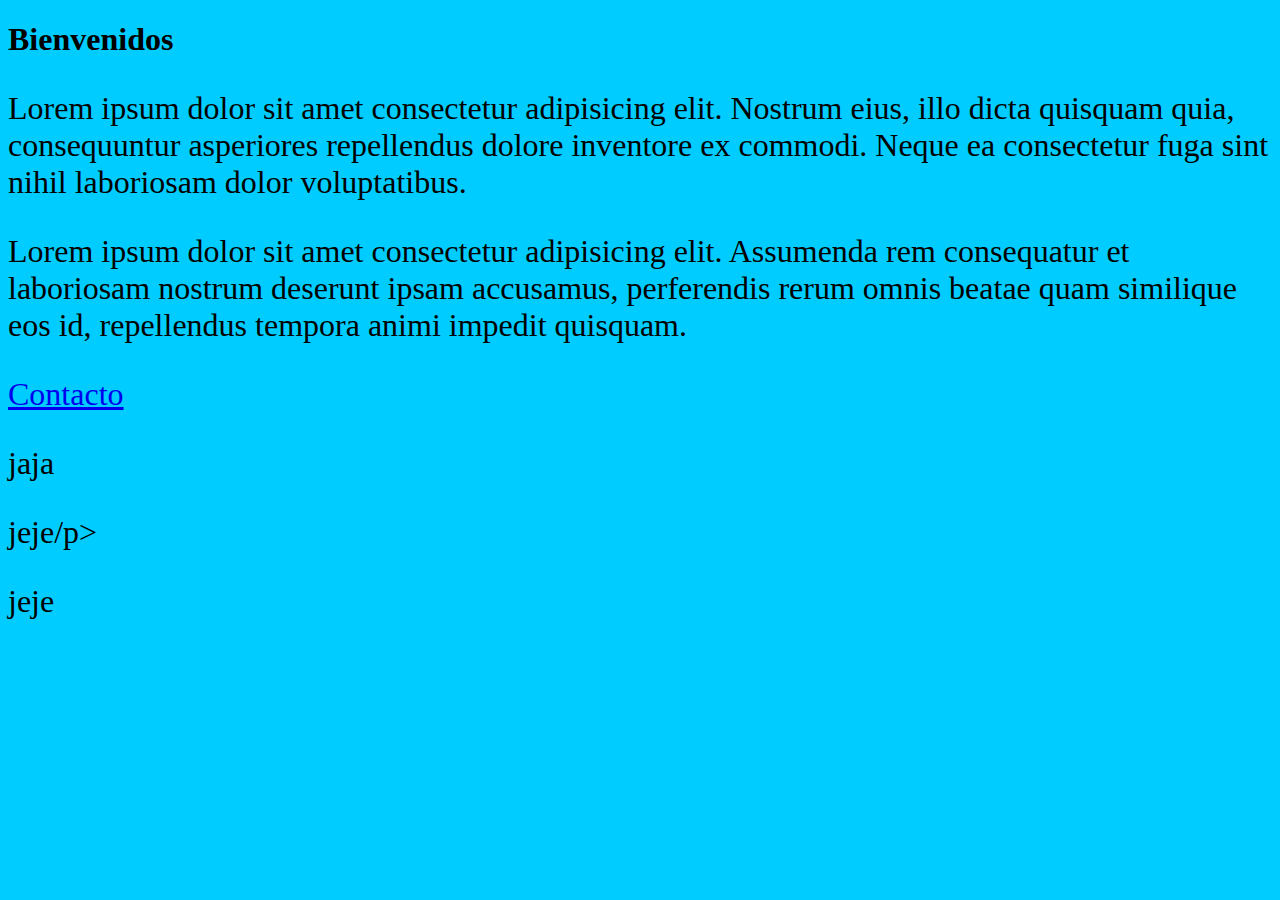
<file: index.html>
<!DOCTYPE html>
<html lang="en">
<head>
    <meta charset="UTF-8">
    <meta name="viewport" content="width=device-width, initial-scale=1.0">
    <title>Stratta</title>
    <link rel="stylesheet" href="css/style.css">
</head>
<body>

<h1>Bienvenidos</h1>



<p>Lorem ipsum dolor sit amet consectetur adipisicing elit. Nostrum eius, illo dicta quisquam quia, consequuntur asperiores repellendus dolore inventore ex commodi. Neque ea consectetur fuga sint nihil laboriosam dolor voluptatibus.</p>

<p>Lorem ipsum dolor sit amet consectetur adipisicing elit. Assumenda rem consequatur et laboriosam nostrum deserunt ipsam accusamus, perferendis rerum omnis beatae quam similique eos id, repellendus tempora animi impedit quisquam.</p>

<div>
    <p><a href="contacto.html">Contacto</a></p>
</div>

<p>jaja</p>
<p>jeje/p>
<p>jeje</p>



    
</body>
</html>
</file>
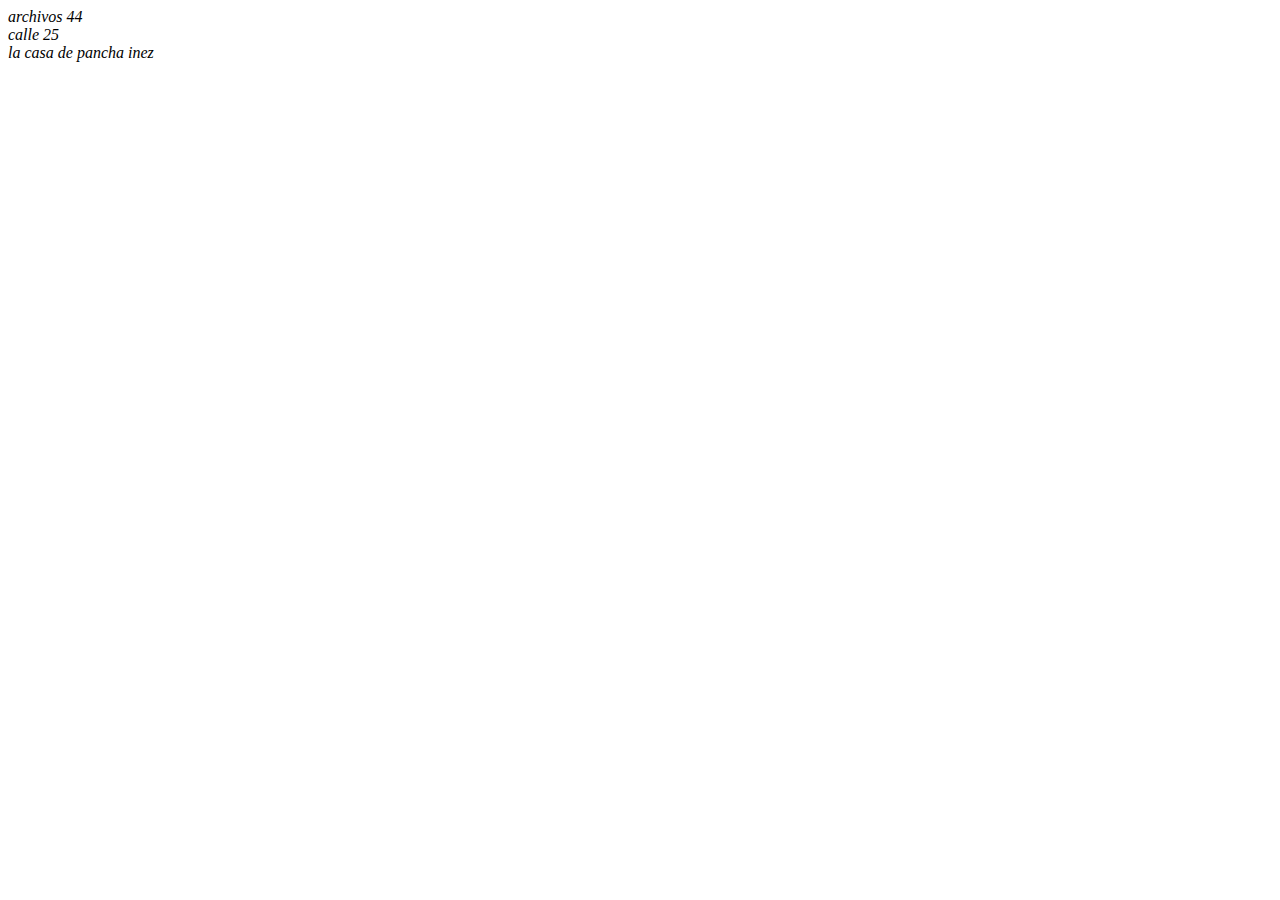
<file: contacto.html>
<!DOCTYPE html>
<html lang="en">
<head>
    <meta charset="UTF-8">
    <meta name="viewport" content="width=device-width, initial-scale=1.0">
    <title>Document</title>
</head>
<body>

<address>archivos 44 
    <br>
    calle 25
</address>

<address>la casa de pancha inez</address>


    
</body>
</html>
</file>
<file: css/style.css>
body, h1, p {
    background-color: rgb(0, 204, 255);
    font-size: xx-large;
}
</file>
